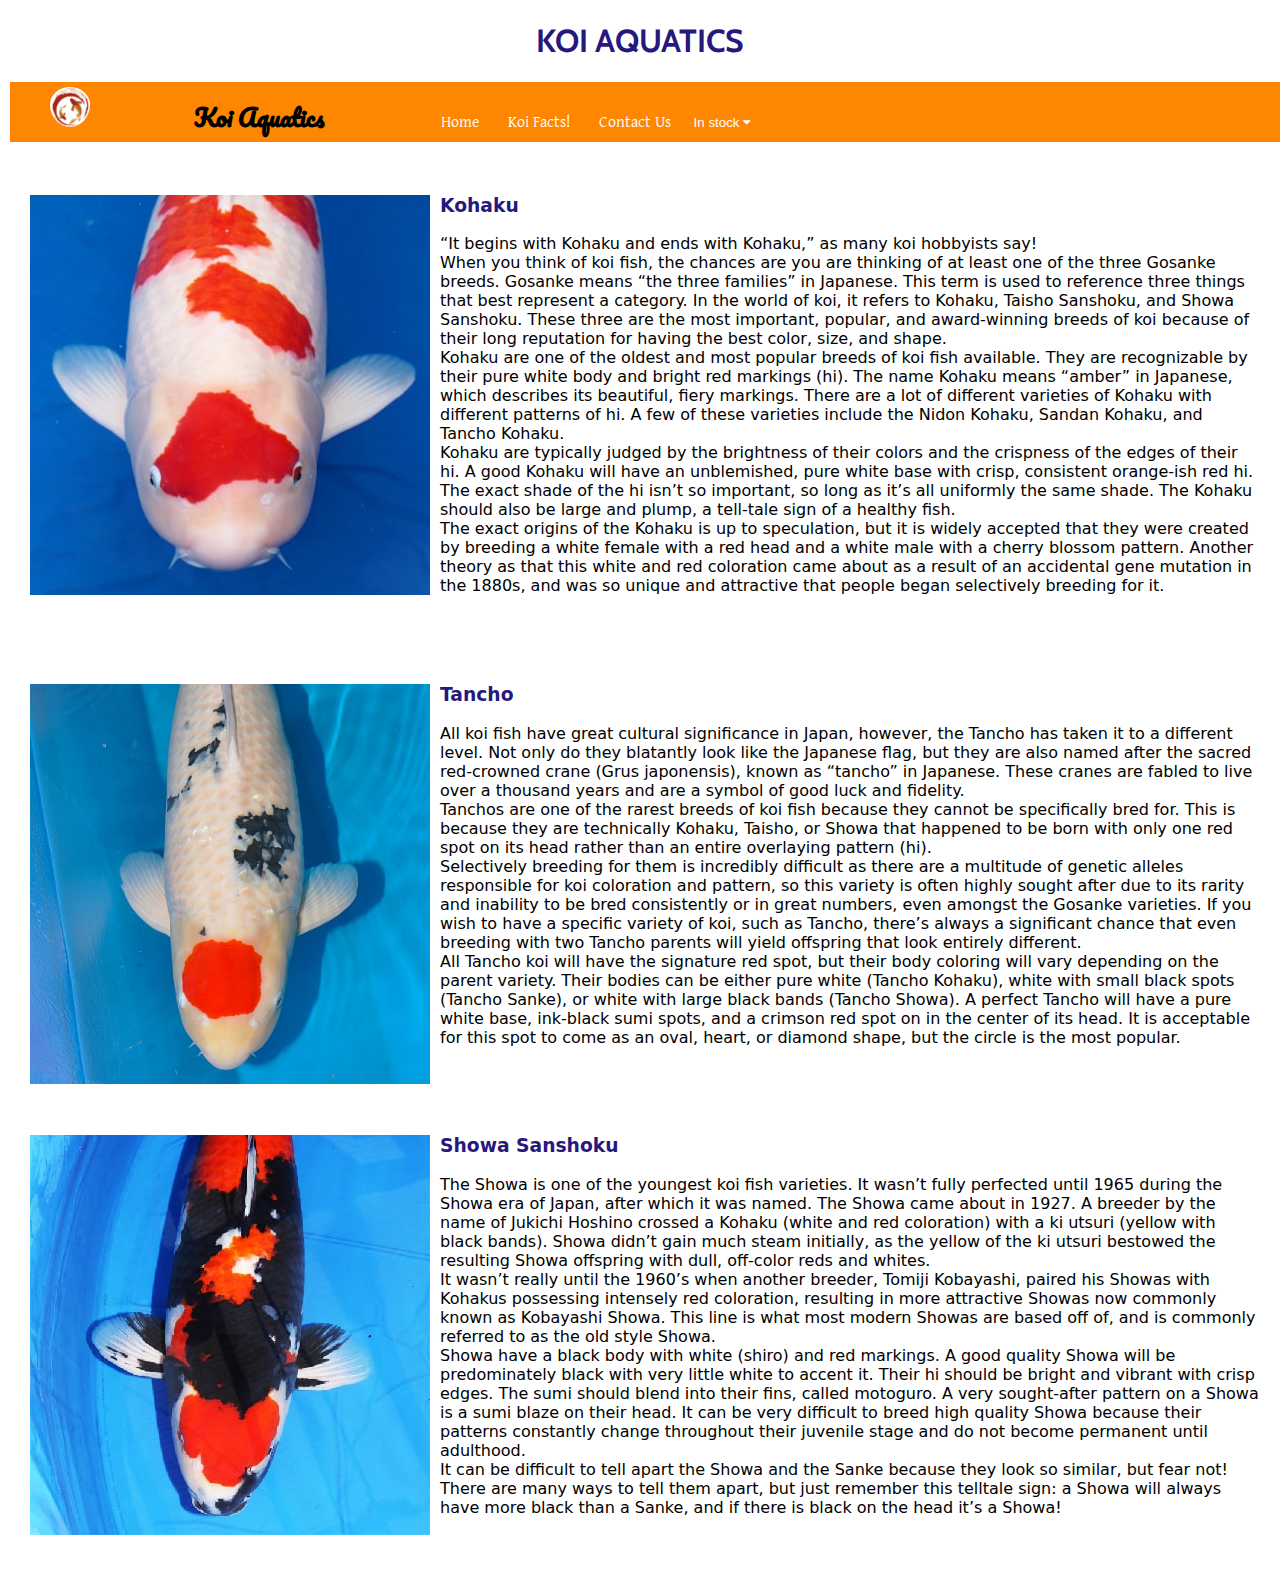
<file: index.html>
<!DOCTYPE html>
<html lang="en">
<head>
    <meta charset="UTF-8">
    <meta http-equiv="X-UA-Compatible" content="IE=edge">
    <meta name="viewport" content="width=device-width, initial-scale=1.0">
    <link rel="stylesheet" href="style.css">
    <title>Koi Aquatics</title>
    <link rel="icon" href="LOGO.jpg">
    <link rel="preconnect" href="https://fonts.googleapis.com"><link rel="preconnect" href="https://fonts.gstatic.com" crossorigin><link href="https://fonts.googleapis.com/css2?family=Gentium+Plus&family=Pacifico&display=swap" rel="stylesheet">
    <link rel="preconnect" href="https://fonts.googleapis.com"><link rel="preconnect" href="https://fonts.gstatic.com" crossorigin><link href="https://fonts.googleapis.com/css2?family=Cabin&display=swap" rel="stylesheet">
    <link rel="preconnect" href="https://fonts.googleapis.com"><link rel="preconnect" href="https://fonts.gstatic.com" crossorigin><link href="https://fonts.googleapis.com/css2?family=Inconsolata&display=swap" rel="stylesheet">
    <link rel="stylesheet" href="https://cdnjs.cloudflare.com/ajax/libs/font-awesome/4.7.0/css/font-awesome.min.css">
</head>
<body>      
    <center><h1 class="heading1">KOI AQUATICS</h1></center>
    <nav>
        <ul class="nav">
          <img src="LOGO.jpg" alt="LOGO" style="border-radius: 100%; width: 40px; padding-top: 5px;">  
          <h2 class="port">Koi Aquatics</h2>
            
            <li><a class="lst" href="index.html" >Home</a></li>
            <li><a class="lst" href="fact.html" >Koi Facts!</a></li>
            <li><a class="lst" href="contact.html" >Contact Us</a></li>
            
            <div class="dropdown">
                <button onclick="myFunction()" class="dropbtn">In stock <i class="fa fa-caret-down" aria-hidden="true"></i></button>
                <div id="myDropdown" class="dropdown-content">
                  <a href="#Kohaku">Kohaku</a>
                  <a href="#Tancho">Tancho</a>
                  <a href="#ShowaSanshoku">Showa Sanshoku</a>
                </div>
            </div>
            <script>
                function myFunction() {
                  document.getElementById("myDropdown").classList.toggle("show");
                }
                window.onclick = function(event) {
                  if (!event.target.matches('.dropbtn')) {
                    var dropdowns = document.getElementsByClassName("dropdown-content");
                    var i;
                    for (i = 0; i < dropdowns.length; i++) {
                      var openDropdown = dropdowns[i];
                      if (openDropdown.classList.contains('show')) {
                        openDropdown.classList.remove('show');
                      }
                    }
                  }
                }
                </script>
                
        </ul>
    </nav>
    <br>
    <article>
      <img src="Kohaku.jpg" id="Kohaku" alt="Kohaku" style="width: auto; float: left; padding-right: 10px; padding-left: 10px;" class="artimg">
      <h3 class="subtitle">Kohaku</h3>
      <p class="imgpara">
        “It begins with Kohaku and ends with Kohaku,” as many koi hobbyists say!
        <br>
          When you think of koi fish, the chances are you are thinking of at least one of the three Gosanke breeds. Gosanke means “the three families” in Japanese. This term is used to reference three things that best represent a category. In the world of koi, it refers to Kohaku, Taisho Sanshoku, and Showa Sanshoku. These three are the most important, popular, and award-winning breeds of koi because of their long reputation for having the best color, size, and shape.
        <br>
          Kohaku are one of the oldest and most popular breeds of koi fish available. They are recognizable by their pure white body and bright red markings (hi). The name Kohaku means “amber” in Japanese, which describes its beautiful, fiery markings. There are a lot of different varieties of Kohaku with different patterns of hi. A few of these varieties include the Nidon Kohaku, Sandan Kohaku, and Tancho Kohaku.
        <br>
          Kohaku are typically judged by the brightness of their colors and the crispness of the edges of their hi. A good Kohaku will have an unblemished, pure white base with crisp, consistent orange-ish red hi. The exact shade of the hi isn’t so important, so long as it’s all uniformly the same shade. The Kohaku should also be large and plump, a tell-tale sign of a healthy fish.
        <br>
          The exact origins of the Kohaku is up to speculation, but it is widely accepted that they were created by breeding a white female with a red head and a white male with a cherry blossom pattern. Another theory as that this white and red coloration came about as a result of an accidental gene mutation in the 1880s, and was so unique and attractive that people began selectively breeding for it.   
      </p> 
      </article>

      <br><br><br>
      <article>
        <img src="Tancho.jpg" id="Tancho" alt="Tancho" style="width: auto; float: left; padding-right: 10px; padding-left: 10px;" class="artimg">
        <h3 class="subtitle">Tancho</h3>
        <p class="imgpara">
          All koi fish have great cultural significance in Japan, however, the Tancho has taken it to a different level. Not only do they blatantly look like the Japanese flag, but they are also named after the sacred red-crowned crane (Grus japonensis), known as “tancho” in Japanese. These cranes are fabled to live over a thousand years and are a symbol of good luck and fidelity.
          <br>
          Tanchos are one of the rarest breeds of koi fish because they cannot be specifically bred for. This is because they are technically Kohaku, Taisho, or Showa that happened to be born with only one red spot on its head rather than an entire overlaying pattern (hi).
          <br>
          Selectively breeding for them is incredibly difficult as there are a multitude of genetic alleles responsible for koi coloration and pattern, so this variety is often highly sought after due to its rarity and inability to be bred consistently or in great numbers, even amongst the Gosanke varieties. If you wish to have a specific variety of koi, such as Tancho, there’s always a significant chance that even breeding with two Tancho parents will yield offspring that look entirely different.
          <br>
          All Tancho koi will have the signature red spot, but their body coloring will vary depending on the parent variety. Their bodies can be either pure white (Tancho Kohaku), white with small black spots (Tancho Sanke), or white with large black bands (Tancho Showa). A perfect Tancho will have a pure white base, ink-black sumi spots, and a crimson red spot on in the center of its head. It is acceptable for this spot to come as an oval, heart, or diamond shape, but the circle is the most popular.
          <br>
        </p>
        </article>

        <br><br><br>
        <article>
          <img src="Showa_Sanshoku.jpg" id="ShowaSanshoku" alt="Showa Sanshoku" style="width: auto; float: left; padding-right: 10px; padding-left: 10px;" class="artimg">
          <h3 class="subtitle">Showa Sanshoku</h3>
          <p class="imgpara">
            The Showa is one of the youngest koi fish varieties. It wasn’t fully perfected until 1965 during the Showa era of Japan, after which it was named. The Showa came about in 1927. A breeder by the name of Jukichi Hoshino crossed a Kohaku (white and red coloration) with a ki utsuri (yellow with black bands). Showa didn’t gain much steam initially, as the yellow of the ki utsuri bestowed the resulting Showa offspring with dull, off-color reds and whites.
            <br>
            It wasn’t really until the 1960’s when another breeder, Tomiji Kobayashi, paired his Showas with Kohakus possessing intensely red coloration, resulting in more attractive Showas now commonly known as Kobayashi Showa. This line is what most modern Showas are based off of, and is commonly referred to as the old style Showa.
            <br>
            Showa have a black body with white (shiro) and red markings. A good quality Showa will be predominately black with very little white to accent it. Their hi should be bright and vibrant with crisp edges. The sumi should blend into their fins, called motoguro. A very sought-after pattern on a Showa is a sumi blaze on their head. It can be very difficult to breed high quality Showa because their patterns constantly change throughout their juvenile stage and do not become permanent until adulthood.
            <br>
            It can be difficult to tell apart the Showa and the Sanke because they look so similar, but fear not! There are many ways to tell them apart, but just remember this telltale sign: a Showa will always have more black than a Sanke, and if there is black on the head it’s a Showa!
            <br><br><br>
          </p>
          </article> 
</body>
</html>
</file>
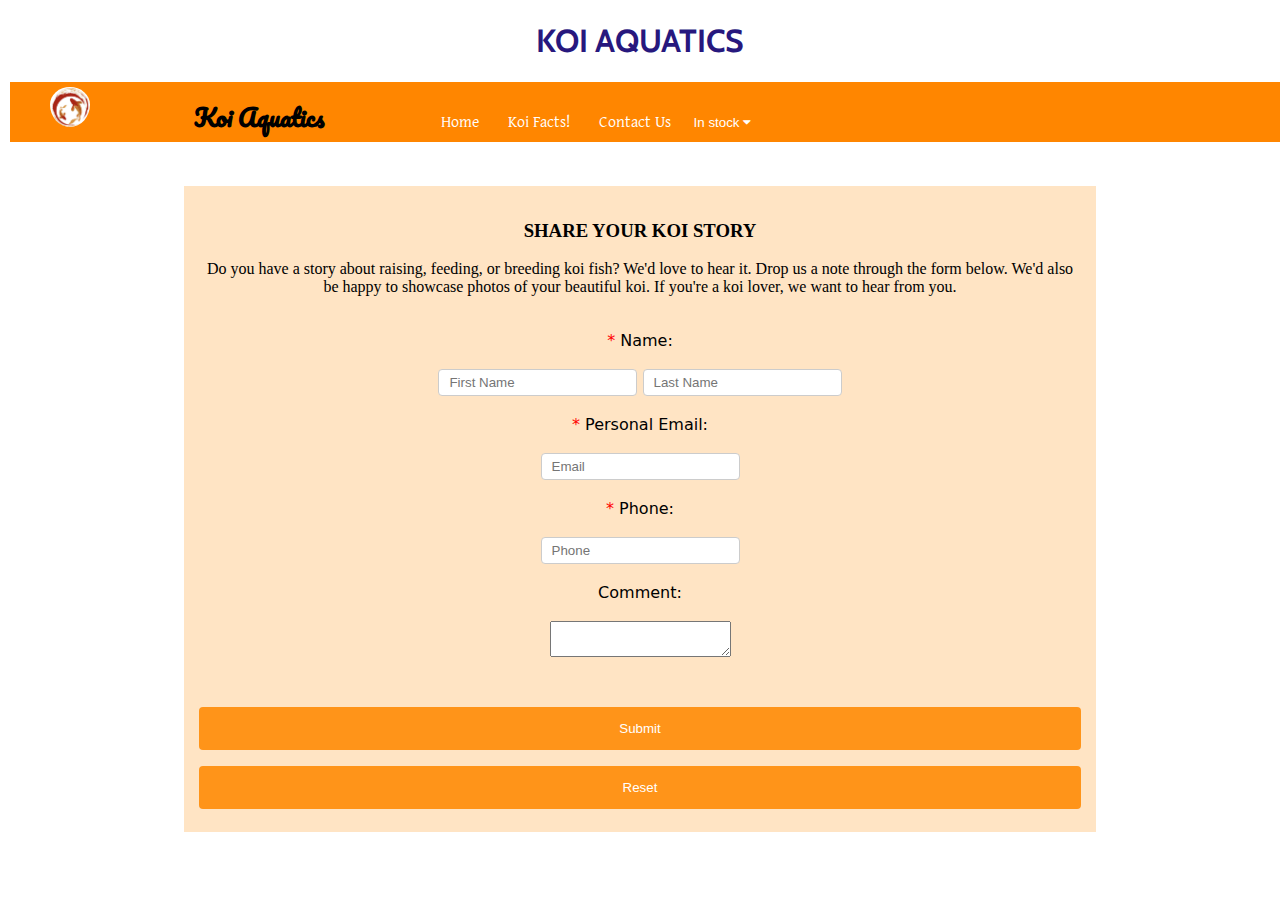
<file: contact.html>
<!DOCTYPE html>
<html lang="en">
<head>
    <meta charset="UTF-8">
    <meta http-equiv="X-UA-Compatible" content="IE=edge">
    <meta name="viewport" content="width=device-width, initial-scale=1.0">
    <link rel="stylesheet" href="style.css">
    <title>Koi Aquatics</title>
    <link rel="icon" href="LOGO.jpg">
    <link rel="preconnect" href="https://fonts.googleapis.com"><link rel="preconnect" href="https://fonts.gstatic.com" crossorigin><link href="https://fonts.googleapis.com/css2?family=Gentium+Plus&family=Pacifico&display=swap" rel="stylesheet">
    <link rel="preconnect" href="https://fonts.googleapis.com"><link rel="preconnect" href="https://fonts.gstatic.com" crossorigin><link href="https://fonts.googleapis.com/css2?family=Cabin&display=swap" rel="stylesheet">
    <link rel="preconnect" href="https://fonts.googleapis.com"><link rel="preconnect" href="https://fonts.gstatic.com" crossorigin><link href="https://fonts.googleapis.com/css2?family=Inconsolata&display=swap" rel="stylesheet">
    <link rel="stylesheet" href="https://cdnjs.cloudflare.com/ajax/libs/font-awesome/4.7.0/css/font-awesome.min.css">
</head>
<style>
    .fact_cont{
        background-color: bisque;

        width: 70%;
        align-items: center;
        padding: 15px;
    }
    input[type=text],input[type=email],input[type=number], select {
  padding: 5px 10px;
  display: inline-block;
  border: 1px solid #ccc;
  border-radius: 4px;
  box-sizing: border-box;
}
input[type=submit],input[type=reset]  {
  width: 100%;
  background-color: rgba(255, 136, 0, 0.873);
  color: white;
  padding: 14px 20px;
  margin: 8px 0;
  border: none;
  border-radius: 4px;
  cursor: pointer;
}
input[type=submit]:hover, input[type=reset]:hover {
  background-color: #ff8600ff;
}

</style>
<body>
    
            
    <center><h1 class="heading1">KOI AQUATICS</h1></center>
    
    <nav>
        
        <ul class="nav">
          <img src="LOGO.jpg" alt="LOGO" style="border-radius: 100%; width: 40px; padding-top: 5px;">  
          <h2 class="port">Koi Aquatics</h2>
            
            <li><a class="lst" href="index.html" >Home</a></li>
            <li><a class="lst" href="fact.html" >Koi Facts!</a></li>
            <li><a class="lst" href="contact.html" >Contact Us</a></li>
            
            <div class="dropdown">
                <button onclick="myFunction()" class="dropbtn">In stock <i class="fa fa-caret-down" aria-hidden="true"></i></button>
                <div id="myDropdown" class="dropdown-content">
                  <a href="#Kohaku">Kohaku</a>
                  <a href="#Tancho">Tancho</a>
                  <a href="#ShowaSanshoku">Showa Sanshoku</a>
                </div>
            </div>
            <script>
                function myFunction() {
                  document.getElementById("myDropdown").classList.toggle("show");
                }
                
                window.onclick = function(event) {
                  if (!event.target.matches('.dropbtn')) {
                    var dropdowns = document.getElementsByClassName("dropdown-content");
                    var i;
                    for (i = 0; i < dropdowns.length; i++) {
                      var openDropdown = dropdowns[i];
                      if (openDropdown.classList.contains('show')) {
                        openDropdown.classList.remove('show');
                      }
                    }
                  }
                }
                </script>
                
        </ul>
    </nav>
    <br>
    <center>
        <article class="fact_cont">
            <h3 style="font-family: Pathway Gothic One;">SHARE YOUR KOI STORY</h3>
            <p class="imgpara" style="font-family: cardo;">
                Do you have a story about raising, feeding, or breeding koi fish? We'd love to hear it. Drop us a note through the form below. We'd also be happy to showcase photos of your beautiful koi. If you're a koi lover, we want to hear from you.
            </p>
            <form >
                <br>
                <label for=""><span style="color: red;">*</span> Name: </label><br><br>
                <input type="text" placeholder="First Name" required>
                <input type="text" placeholder="Last Name" required>
                <br><br>
                <label for=""><span style="color: red;">*</span> Personal Email: </label><br><br>
                <input type="email" placeholder="Email" required>
                <br><br>
                <label for=""><span style="color: red;">*</span> Phone: </label><br><br>
                <input type="number" placeholder="Phone" minlength="10" required >
                <br><br>
                <label for="">Comment: </label>
                <br><br>
                <textarea  ></textarea>
                <br><br><br>
                <center>
                    <input class="sub" type="submit" onsubmit="alert('Thank You Your feedback is recorded')" >
                    <input class="sub" type="reset" ></center>
            </form>
        </article>
    </center>     
</body>
</html>
</file>
<file: style.css>
:root{
    /* CSS HEX */
--persian-indigo: #27187eff;
--cornflower-blue: #758bfdff;
--maximum-blue-purple: #aeb8feff;
--cultured: #f1f2f6ff;
--dark-orange: #ff8600ff;
}
body{
    margin: 10px;
}
ul{
    list-style-type: none;
    text-decoration: none;
    
}
li{
    display: inline-flex;
    margin: 0;
   
    padding-left: 1%;
    padding-right: 1%;
    padding-top: 10px;
    padding-bottom: 10px;
}
.nav{
    background-color: #ff8600ff;
    height: 60px;
    width: 100%;
}
.nav ul{
    float: right;
    
}
.nav ul li{
    display: inline-block;
    line-height: 80px;
    margin: 0 5px;
}
.nav ul li a{
    color: white;
    font-size: 17px;
    text-transform: uppercase;
}
.heading1{
    color: var(--persian-indigo);
    
    font-family: 'Cabin', sans-serif;
}
a{
    text-decoration: none;
    padding: 0;
    margin: 0;
    list-style: none;
    font-family:  'Gentium Plus', serif;
    color: white;
    box-sizing: border-box;     
}
a:hover{
    color: black;
    transition: .5s;
}

.port{
    display: inline;
    font-family: 'Pacifico', cursive;
    padding: 0 100px;
}
.checkbtn{
    font-size: 30px;
    color: white;
    line-height: 50px;
    margin-left: 40px;
    cursor: pointer;
   
}

@media (max-width: 952px){
    .port{
        font-size: 30px;
        padding-left: 50px;
    }
    nav ul li a{
        font-size: 16px;
    }
    #bar{
        display: block;
    }
    
}
@media (max-width: 782px){
    
    .port{
        text-align: center;
        padding: 0%;
    }
  
    .nav{
        position: static;
        width: 100%;
        height: auto;
        border: none;
        background: #ff8600ff;
        top: 80px;
        left: 0;
        bottom: auto;
        text-align: center;
        margin: 0%;
        padding: 0%;
        transition: all .5s;
    }
    nav ul li, .dropbtn{
        display: block;
        margin: 5px 0;
        line-height: 30px;
    }
    nav ul li a{
        font-size: 20px;
    }
    a:hover,a.acitive{
        background: none;
    }
    .artimg{
        float: none;
        align-items: center;
    }
        
}
.dropbtn {
    background-color: #ff8600ff;
    color: white;
    border: none;
    cursor: pointer;
  }
  .dropdown {
    position: relative;
    display: inline-block;
  }
  .dropdown-content {
    display: none;
    position: absolute;
    background-color: #f1f1f1;
    min-width: 160px;
    overflow: auto;
    box-shadow: 0px 8px 16px 0px rgba(0,0,0,0.2);
    z-index: 1;
  }
  .dropdown-content a {
    color: black;
    padding: 12px 16px;
    text-decoration: none;
    display: block;
  }
  .dropdown a:hover {background-color: #ddd;}
  .show {display: block;}
  article{
    font-family: -apple-system, system-ui, BlinkMacSystemFont, "Segoe UI", Helvetica, Arial, sans-serif, "Apple Color Emoji", "Segoe UI Emoji", "Segoe UI Symbol";
    font-size: 12;
    margin: 10px;
  }
  .artimg{
    width: 100%;
    max-width: 400px;
    height: auto;
  }
  .subtitle{
    color: var(--persian-indigo);
  }
</file>
